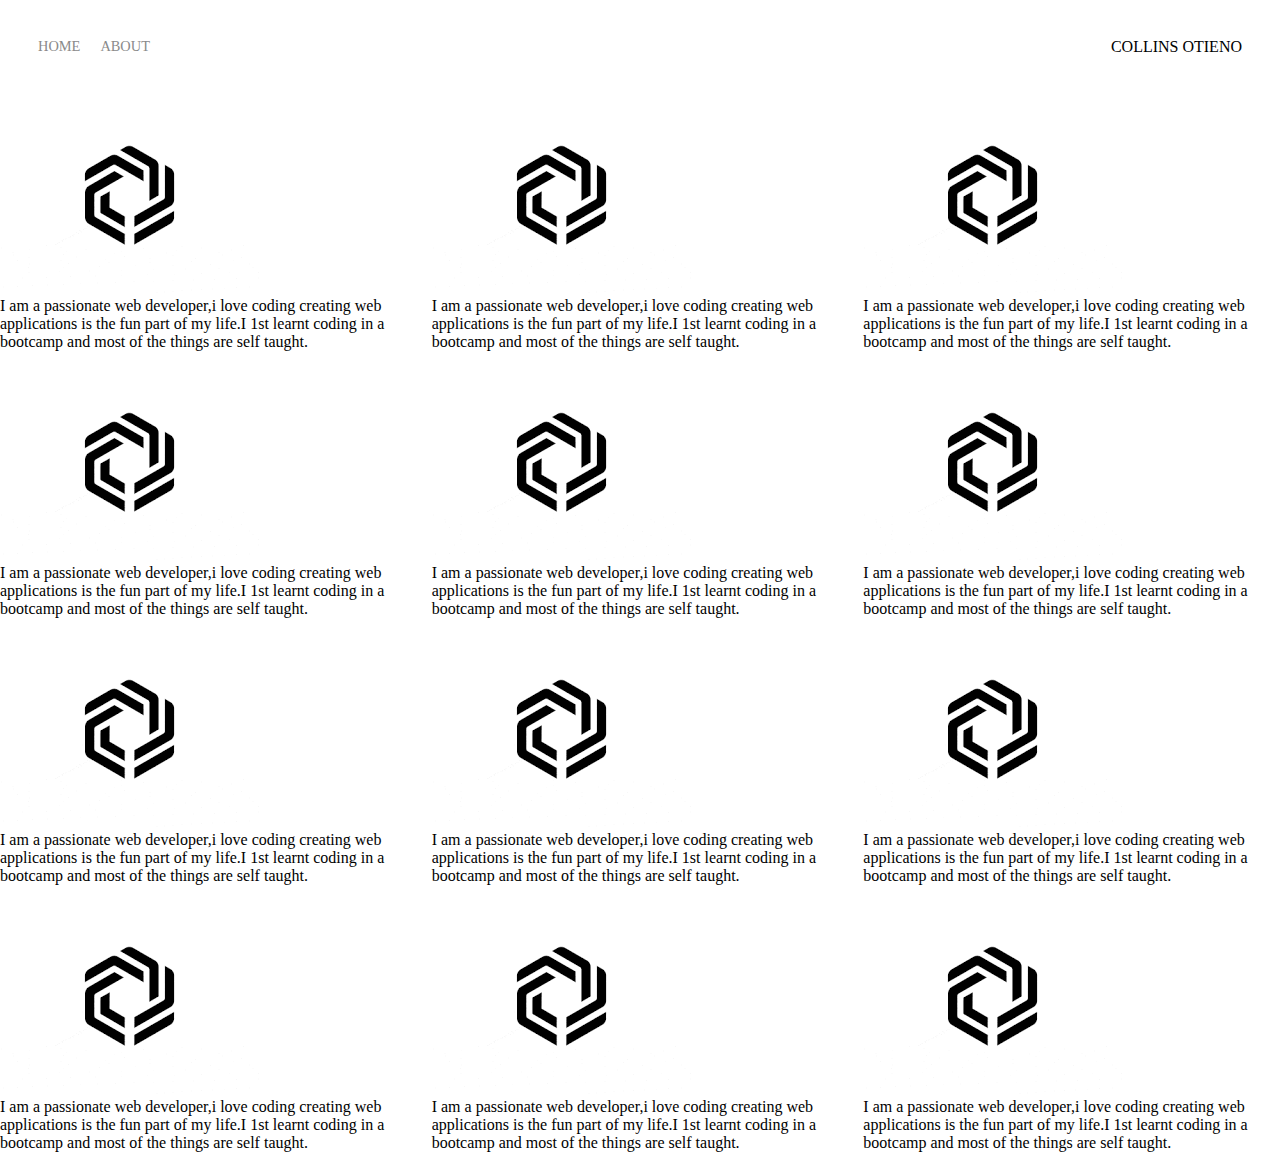
<file: index.html>
<!DOCTYPE html>
<html lang="en">
<head>
	<meta charset="utf-8">
	<title></title>
	<link rel="stylesheet" type="text/css" href="styles.css">
</head>
<body>
<div class="container">
    <div class="nav-wrapper">
    	<div class="left-side">
    		<div class="nav-link-wrapper">
                <a href="index.html">Home</a>
            </div>
            <div class="nav-link-wrapper">
                <a href="about.html">About</a>
            </div>
        </div>
        <div class="right-side">
      <div>COLLINS OTIENO</div>
    </div>
</div>

<div class="portfolio_wrapper">
	<div class="content-wrapper">
		<div class="portfolio-items-wrapper">
			<div class="portofio-item-wrapper">
				<div class="portfolio-image-background" style="background-image:url(images/photo1.jpg);">
				</div>
				<div class="image-text-wrapper">
					<div class="logo-wrapper">
						<img src="images/logo1.png" alt="">
					</div>
				 <div class="subtitle">
					 I am a passionate web developer,i love coding creating web applications is the fun part of my life.I 1st learnt coding in a bootcamp and most of the things are self taught.
				 </div>
				</div>
			</div>
		</div>
	</div>
 
	   <div class="content-wrapper">
		<div class="portfolio-items-wrapper">
 
			<div class="portofio-item-wrapper">
 
				<div class="portfolio-image-background" style="background-image: url(images/photo2.jpg);">
					
				</div>
 
				<div class="image-text-wrapper">
					<div class="logo-wrapper">
						<img src="images/logo1.png" alt="logo">
					</div>
					
				 <div class="subtitle">
					 I am a passionate web developer,i love coding creating web applications is the fun part of my life.I 1st learnt coding in a bootcamp and most of the things are self taught.
				 </div>
 
				</div>
				
			</div>
			
		</div>
		
	</div>
 
	   <div class="content-wrapper">
		<div class="portfolio-items-wrapper">
 
			<div class="portofio-item-wrapper">
 
				<div class="portfolio-image-background" style="background-image: url(images/photo3.jpg);">
					
				</div>
 
				<div class="image-text-wrapper">
					<div class="logo-wrapper">
						<img src="images/logo1.png" alt="">
					</div>
					
				 <div class="subtitle">
					 I am a passionate web developer,i love coding creating web applications is the fun part of my life.I 1st learnt coding in a bootcamp and most of the things are self taught.
				 </div>
 
				</div>
				
			</div>
			
		</div>
		
	</div>
 
	   <div class="content-wrapper">
		<div class="portfolio-items-wrapper">
 
			<div class="portofio-item-wrapper">
 
				<div class="portfolio-image-background" style="background-image: url(images/photo4.jpg);">
					
				</div>
 
				<div class="image-text-wrapper">
					<div class="logo-wrapper">
						<img src="images/logo1.png" alt="logo">
					</div>
					
				 <div class="subtitle">
					 I am a passionate web developer,i love coding creating web applications is the fun part of my life.I 1st learnt coding in a bootcamp and most of the things are self taught.
				 </div>
 
				</div>
				
			</div>
			
		</div>
		
	</div>
 
	   <div class="content-wrapper">
		<div class="portfolio-items-wrapper">
 
			<div class="portofio-item-wrapper">
 
				<div class="portfolio-image-background" style="background-image: url(images/photo5.jpg);">
					
				</div>
 
				<div class="image-text-wrapper">
					<div class="logo-wrapper">
						<img src="images/logo1.png">
					</div>
					
				 <div class="subtitle">
					 I am a passionate web developer,i love coding creating web applications is the fun part of my life.I 1st learnt coding in a bootcamp and most of the things are self taught.
				 </div>
 
				</div>
				
			</div>
			
		</div>
		
	</div>
 
	   <div class="content-wrapper">
		<div class="portfolio-items-wrapper">
 
			<div class="portofio-item-wrapper">
 
				<div class="portfolio-image-background" style="background-image: url(images/photo6.jpg);">
					
				</div>
 
				<div class="image-text-wrapper">
					<div class="logo-wrapper">
						<img src="images/logo1.png">
					</div>
					
				 <div class="subtitle">
					 I am a passionate web developer,i love coding creating web applications is the fun part of my life.I 1st learnt coding in a bootcamp and most of the things are self taught.
				 </div>
 
				</div>
				
			</div>
			
		</div>
		
	</div>
 
	   <div class="content-wrapper">
		<div class="portfolio-items-wrapper">
 
			<div class="portofio-item-wrapper">
 
				<div class="portfolio-image-background" style="background-image: url(images/photo7.jpg);">
					
				</div>
 
				<div class="image-text-wrapper">
					<div class="logo-wrapper">
						<img src="images/logo1.png">
					</div>
					
				 <div class="subtitle">
					 I am a passionate web developer,i love coding creating web applications is the fun part of my life.I 1st learnt coding in a bootcamp and most of the things are self taught.
				 </div>
 
				</div>
				
			</div>
			
		</div>
		
	</div>
 
	   <div class="content-wrapper">
		<div class="portfolio-items-wrapper">
 
			<div class="portofio-item-wrapper">
 
				<div class="portfolio-image-background" style="background-image: url(images/photo8.jpg);">
					
				</div>
 
				<div class="image-text-wrapper">
					<div class="logo-wrapper">
						<img src="images/logo1.png">
					</div>
					
				 <div class="subtitle">
					 I am a passionate web developer,i love coding creating web applications is the fun part of my life.I 1st learnt coding in a bootcamp and most of the things are self taught.
				 </div>
 
				</div>
				
			</div>
			
		</div>
		
	</div>
 
	   <div class="content-wrapper">
		<div class="portfolio-items-wrapper">
 
			<div class="portofio-item-wrapper">
 
				<div class="portfolio-image-background" style="background-image: url(images/photo9.jpg);">
					
				</div>
 
				<div class="image-text-wrapper">
					<div class="logo-wrapper">
						<img src="images/logo1.png">
					</div>
					
				 <div class="subtitle">
					 I am a passionate web developer,i love coding creating web applications is the fun part of my life.I 1st learnt coding in a bootcamp and most of the things are self taught.
				 </div>
 
				</div>
				
			</div>
			
		</div>
		
	</div>
 
	   <div class="content-wrapper">
		<div class="portfolio-items-wrapper">
 
			<div class="portofio-item-wrapper">
 
				<div class="portfolio-image-background" style="background-image: url(images/photo10.jpg);">
					
				</div>
 
				<div class="image-text-wrapper">
					<div class="logo-wrapper">
						<img src="images/logo1.png">
					</div>
					
				 <div class="subtitle">
					 I am a passionate web developer,i love coding creating web applications is the fun part of my life.I 1st learnt coding in a bootcamp and most of the things are self taught.
				 </div>
 
				</div>
				
			</div>
			
		</div>
		
	</div>
 
	   <div class="content-wrapper">
		<div class="portfolio-items-wrapper">
 
			<div class="portofio-item-wrapper">
 
				<div class="portfolio-image-background" style="background-image: url(images/photo11.jpg);">
					
				</div>
 
				<div class="image-text-wrapper">
					<div class="logo-wrapper">
						<img src="images/logo1.png">
					</div>
					
				 <div class="subtitle">
					 I am a passionate web developer,i love coding creating web applications is the fun part of my life.I 1st learnt coding in a bootcamp and most of the things are self taught.
				 </div>
 
				</div>
				
			</div>
			
		</div>
		
	</div>
 
	   <div class="content-wrapper">
		<div class="portfolio-items-wrapper">
 
			<div class="portofio-item-wrapper">
 
				<div class="portfolio-image-background" style="background-image: url(images/photo8.jpg);">
					
				</div>
 
				<div class="image-text-wrapper">
					<div class="logo-wrapper">
						<img src="images/logo1.png">
					</div>
					
				 <div class="subtitle">
					 I am a passionate web developer,i love coding creating web applications is the fun part of my life.I 1st learnt coding in a bootcamp and most of the things are self taught.
				 </div>
 
				</div>
				
			</div>
			
		</div>
		
	</div>
</div>

</div>

</body>
</html>
</file>
<file: styles.css>
body{
	margin: 0;
}


.nav-wrapper{
	display: flex;
	justify-content: space-between;
	padding: 38px;
}
.left-side{
	display: flex;
}

.nav-wrapper >.left-side > div{
	margin-right: 20px;
	font-size:0.9em;
	text-transform: uppercase;

}

.nav-link-wrapper{
	height: 22px;
	border-bottom: 1px solid transparent;
	transition: border-bottom 0.5s;
}

.nav-link-wrapper a{
	color: #8a8a8a;
    text-decoration: none;
    transition: color 0.5s; 

}

.nav-link-wrapper:hover{
	border-bottom: 1px solid black;
}

.nav-link-wrapper a:hover{
	color: black;
}

.portfolio_wrapper{
	display: grid;
	grid-template-columns: repeat(3, 1fr);
	grid-gap: 15px;
}

.portfolio-img-background{
	height: 350px;
	width: 100%;
	background-size: cover;
	background-position: center;
	background-repeat: no-repeat;  
}
</file>
